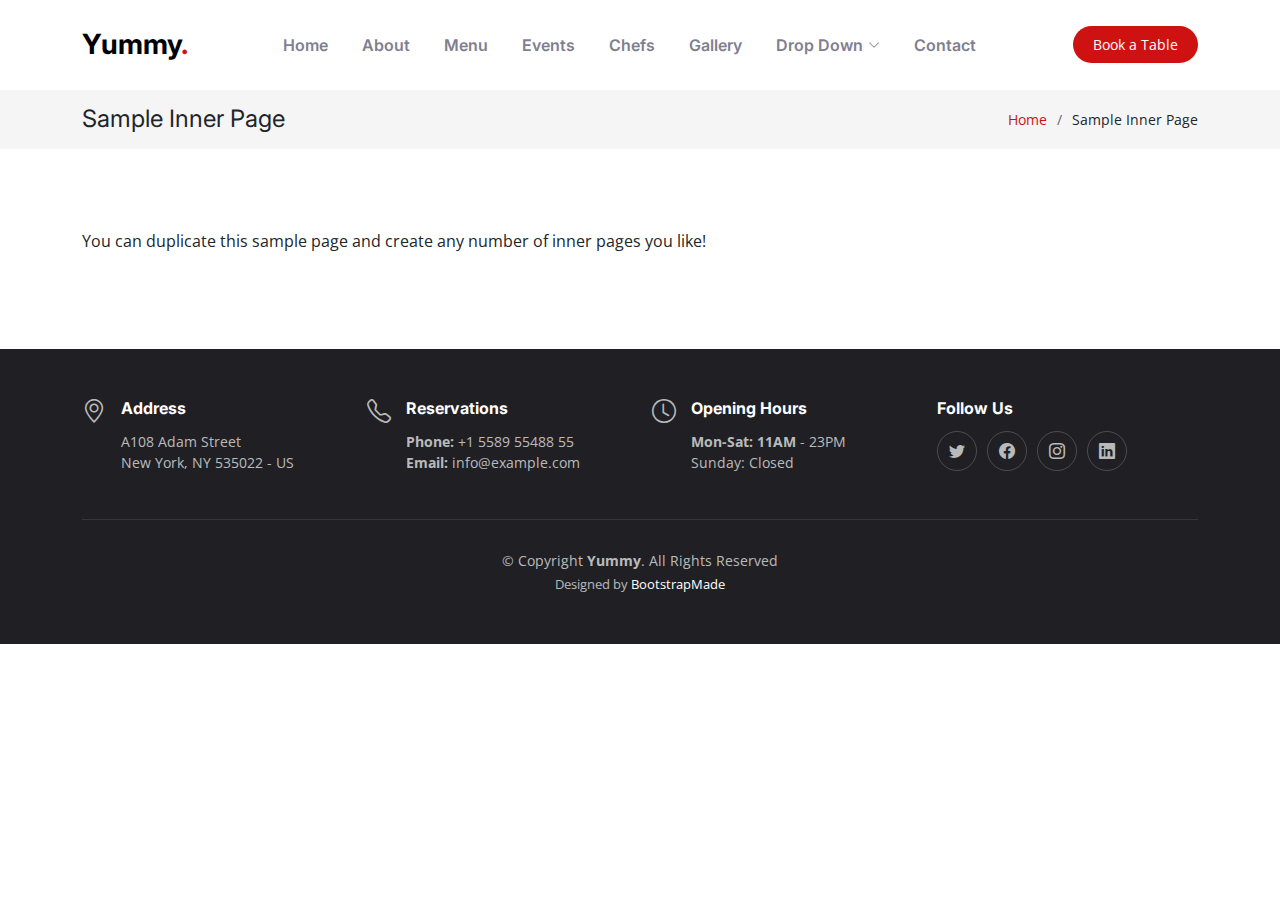
<file: Yummy/sample-inner-page.html>
<!DOCTYPE html>
<html lang="en">

<head>
  <meta charset="utf-8">
  <meta content="width=device-width, initial-scale=1.0" name="viewport">

  <title>[Template] Sample Inner Page</title>
  <meta content="" name="description">
  <meta content="" name="keywords">

  <!-- Favicons -->
  <link href="assets/img/favicon.png" rel="icon">
  <link href="assets/img/apple-touch-icon.png" rel="apple-touch-icon">

  <!-- Google Fonts -->
  <link rel="preconnect" href="https://fonts.googleapis.com">
  <link rel="preconnect" href="https://fonts.gstatic.com" crossorigin>
  <link href="https://fonts.googleapis.com/css2?family=Open+Sans:ital,wght@0,300;0,400;0,500;0,600;0,700;1,300;1,400;1,600;1,700&family=Amatic+SC:ital,wght@0,300;0,400;0,500;0,600;0,700;1,300;1,400;1,500;1,600;1,700&family=Inter:ital,wght@0,300;0,400;0,500;0,600;0,700;1,300;1,400;1,500;1,600;1,700&display=swap" rel="stylesheet">

  <!-- Vendor CSS Files -->
  <link href="assets/vendor/bootstrap/css/bootstrap.min.css" rel="stylesheet">
  <link href="assets/vendor/bootstrap-icons/bootstrap-icons.css" rel="stylesheet">
  <link href="assets/vendor/aos/aos.css" rel="stylesheet">
  <link href="assets/vendor/glightbox/css/glightbox.min.css" rel="stylesheet">
  <link href="assets/vendor/swiper/swiper-bundle.min.css" rel="stylesheet">

  <!-- Template Main CSS File -->
  <link href="assets/css/main.css" rel="stylesheet">

  <!-- =======================================================
  * Template Name: Yummy
  * Template URL: https://bootstrapmade.com/yummy-bootstrap-restaurant-website-template/
  * Updated: Mar 17 2024 with Bootstrap v5.3.3
  * Author: BootstrapMade.com
  * License: https://bootstrapmade.com/license/
  ======================================================== -->
</head>

<body>

  <!-- ======= Header ======= -->
  <header id="header" class="header fixed-top d-flex align-items-center">
    <div class="container d-flex align-items-center justify-content-between">

      <a href="index.html" class="logo d-flex align-items-center me-auto me-lg-0">
        <!-- Uncomment the line below if you also wish to use an image logo -->
        <!-- <img src="assets/img/logo.png" alt=""> -->
        <h1>Yummy<span>.</span></h1>
      </a>

      <nav id="navbar" class="navbar">
        <ul>
          <li><a href="#hero">Home</a></li>
          <li><a href="#about">About</a></li>
          <li><a href="#menu">Menu</a></li>
          <li><a href="#events">Events</a></li>
          <li><a href="#chefs">Chefs</a></li>
          <li><a href="#gallery">Gallery</a></li>
          <li class="dropdown"><a href="#"><span>Drop Down</span> <i class="bi bi-chevron-down dropdown-indicator"></i></a>
            <ul>
              <li><a href="#">Drop Down 1</a></li>
              <li class="dropdown"><a href="#"><span>Deep Drop Down</span> <i class="bi bi-chevron-down dropdown-indicator"></i></a>
                <ul>
                  <li><a href="#">Deep Drop Down 1</a></li>
                  <li><a href="#">Deep Drop Down 2</a></li>
                  <li><a href="#">Deep Drop Down 3</a></li>
                  <li><a href="#">Deep Drop Down 4</a></li>
                  <li><a href="#">Deep Drop Down 5</a></li>
                </ul>
              </li>
              <li><a href="#">Drop Down 2</a></li>
              <li><a href="#">Drop Down 3</a></li>
              <li><a href="#">Drop Down 4</a></li>
            </ul>
          </li>
          <li><a href="#contact">Contact</a></li>
        </ul>
      </nav><!-- .navbar -->

      <a class="btn-book-a-table" href="#book-a-table">Book a Table</a>
      <i class="mobile-nav-toggle mobile-nav-show bi bi-list"></i>
      <i class="mobile-nav-toggle mobile-nav-hide d-none bi bi-x"></i>

    </div>
  </header><!-- End Header -->

  <main id="main">

    <!-- ======= Breadcrumbs ======= -->
    <div class="breadcrumbs">
      <div class="container">

        <div class="d-flex justify-content-between align-items-center">
          <h2>Sample Inner Page</h2>
          <ol>
            <li><a href="index.html">Home</a></li>
            <li>Sample Inner Page</li>
          </ol>
        </div>

      </div>
    </div><!-- End Breadcrumbs -->

    <section class="sample-page">
      <div class="container" data-aos="fade-up">

        <p>
          You can duplicate this sample page and create any number of inner pages you like!
        </p>

      </div>
    </section>

  </main><!-- End #main -->

  <!-- ======= Footer ======= -->
  <footer id="footer" class="footer">

    <div class="container">
      <div class="row gy-3">
        <div class="col-lg-3 col-md-6 d-flex">
          <i class="bi bi-geo-alt icon"></i>
          <div>
            <h4>Address</h4>
            <p>
              A108 Adam Street <br>
              New York, NY 535022 - US<br>
            </p>
          </div>

        </div>

        <div class="col-lg-3 col-md-6 footer-links d-flex">
          <i class="bi bi-telephone icon"></i>
          <div>
            <h4>Reservations</h4>
            <p>
              <strong>Phone:</strong> +1 5589 55488 55<br>
              <strong>Email:</strong> info@example.com<br>
            </p>
          </div>
        </div>

        <div class="col-lg-3 col-md-6 footer-links d-flex">
          <i class="bi bi-clock icon"></i>
          <div>
            <h4>Opening Hours</h4>
            <p>
              <strong>Mon-Sat: 11AM</strong> - 23PM<br>
              Sunday: Closed
            </p>
          </div>
        </div>

        <div class="col-lg-3 col-md-6 footer-links">
          <h4>Follow Us</h4>
          <div class="social-links d-flex">
            <a href="#" class="twitter"><i class="bi bi-twitter"></i></a>
            <a href="#" class="facebook"><i class="bi bi-facebook"></i></a>
            <a href="#" class="instagram"><i class="bi bi-instagram"></i></a>
            <a href="#" class="linkedin"><i class="bi bi-linkedin"></i></a>
          </div>
        </div>

      </div>
    </div>

    <div class="container">
      <div class="copyright">
        &copy; Copyright <strong><span>Yummy</span></strong>. All Rights Reserved
      </div>
      <div class="credits">
        <!-- All the links in the footer should remain intact. -->
        <!-- You can delete the links only if you purchased the pro version. -->
        <!-- Licensing information: https://bootstrapmade.com/license/ -->
        <!-- Purchase the pro version with working PHP/AJAX contact form: https://bootstrapmade.com/yummy-bootstrap-restaurant-website-template/ -->
        Designed by <a href="https://bootstrapmade.com/">BootstrapMade</a>
      </div>
    </div>

  </footer><!-- End Footer -->
  <!-- End Footer -->

  <a href="#" class="scroll-top d-flex align-items-center justify-content-center"><i class="bi bi-arrow-up-short"></i></a>

  <div id="preloader"></div>

  <!-- Vendor JS Files -->
  <script src="assets/vendor/bootstrap/js/bootstrap.bundle.min.js"></script>
  <script src="assets/vendor/aos/aos.js"></script>
  <script src="assets/vendor/glightbox/js/glightbox.min.js"></script>
  <script src="assets/vendor/purecounter/purecounter_vanilla.js"></script>
  <script src="assets/vendor/swiper/swiper-bundle.min.js"></script>
  <script src="assets/vendor/php-email-form/validate.js"></script>

  <!-- Template Main JS File -->
  <script src="assets/js/main.js"></script>

</body>

</html>
</file>
<file: Yummy/assets/css/main.css>
/**
* Template Name: Yummy
* Template URL: https://bootstrapmade.com/yummy-bootstrap-restaurant-website-template/
* Updated: Mar 17 2024 with Bootstrap v5.3.3
* Author: BootstrapMade.com
* License: https://bootstrapmade.com/license/
*/

/*--------------------------------------------------------------
# Set main reusable colors and fonts using CSS variables
# Learn more about CSS variables at https://developer.mozilla.org/en-US/docs/Web/CSS/Using_CSS_custom_properties
--------------------------------------------------------------*/
/* Fonts */
:root {
  --font-default: "Open Sans", system-ui, -apple-system, "Segoe UI", Roboto, "Helvetica Neue", Arial, "Noto Sans", "Liberation Sans", sans-serif, "Apple Color Emoji", "Segoe UI Emoji", "Segoe UI Symbol", "Noto Color Emoji";
  --font-primary: "Amatic SC", sans-serif;
  --font-secondary: "Inter", sans-serif;
}

/* Colors */
:root {
  --color-default: #212529;
  --color-primary: #ce1212;
  --color-secondary: #37373f;
}

/* Smooth scroll behavior */
:root {
  scroll-behavior: smooth;
}

/*--------------------------------------------------------------
# General
--------------------------------------------------------------*/
body {
  font-family: var(--font-default);
  color: var(--color-default);
}

a {
  color: var(--color-primary);
  text-decoration: none;
}

a:hover {
  color: #ec2727;
  text-decoration: none;
}

h1,
h2,
h3,
h4,
h5,
h6 {
  font-family: var(--font-secondary);
}

/*--------------------------------------------------------------
# Sections & Section Header
--------------------------------------------------------------*/
section {
  overflow: hidden;
  padding: 80px 0;
  scroll-margin-top: 90px;
  overflow: clip;
}

.section-bg {
  background-color: #eee;
}

.section-header {
  text-align: center;
  padding-bottom: 30px;
}

.section-header h2 {
  font-size: 13px;
  letter-spacing: 1px;
  font-weight: 400;
  margin: 0;
  padding: 0;
  color: #7f7f90;
  text-transform: uppercase;
  font-family: var(--font-default);
}

.section-header p {
  margin: 0;
  font-size: 48px;
  font-weight: 400;
  font-family: var(--font-primary);
}

.section-header p span {
  color: var(--color-primary);
}

/*--------------------------------------------------------------
# Breadcrumbs
--------------------------------------------------------------*/
.breadcrumbs {
  padding: 15px 0;
  background: rgba(55, 55, 63, 0.05);
  margin-top: 90px;
}

@media (max-width: 575px) {
  .breadcrumbs {
    margin-top: 70px;
  }
}

.breadcrumbs h2 {
  font-size: 24px;
  font-weight: 400;
  margin: 0;
}

.breadcrumbs ol {
  display: flex;
  flex-wrap: wrap;
  list-style: none;
  padding: 0;
  margin: 0;
  font-size: 14px;
}

.breadcrumbs ol li+li {
  padding-left: 10px;
}

.breadcrumbs ol li+li::before {
  display: inline-block;
  padding-right: 10px;
  color: #676775;
  content: "/";
}

@media (max-width: 992px) {
  .breadcrumbs .d-flex {
    display: block !important;
  }

  .breadcrumbs h2 {
    margin-bottom: 10px;
  }

  .breadcrumbs ol {
    display: block;
  }

  .breadcrumbs ol li {
    display: inline-block;
  }
}

/*--------------------------------------------------------------
# Scroll top button
--------------------------------------------------------------*/
.scroll-top {
  position: fixed;
  visibility: hidden;
  opacity: 0;
  right: 15px;
  bottom: 15px;
  z-index: 99999;
  background: var(--color-primary);
  width: 44px;
  height: 44px;
  border-radius: 50px;
  transition: all 0.4s;
}

.scroll-top i {
  font-size: 24px;
  color: #fff;
  line-height: 0;
}

.scroll-top:hover {
  background: #ec2727;
  color: #fff;
}

.scroll-top.active {
  visibility: visible;
  opacity: 1;
}

/*--------------------------------------------------------------
# Preloader
--------------------------------------------------------------*/
#preloader {
  position: fixed;
  inset: 0;
  z-index: 9999;
  overflow: hidden;
  background: #fff;
  transition: all 0.6s ease-out;
  width: 100%;
  height: 100vh;
}

#preloader:before,
#preloader:after {
  content: "";
  position: absolute;
  border: 4px solid var(--color-primary);
  border-radius: 50%;
  animation: animate-preloader 2s cubic-bezier(0, 0.2, 0.8, 1) infinite;
}

#preloader:after {
  animation-delay: -0.5s;
}

@keyframes animate-preloader {
  0% {
    width: 10px;
    height: 10px;
    top: calc(50% - 5px);
    left: calc(50% - 5px);
    opacity: 1;
  }

  100% {
    width: 72px;
    height: 72px;
    top: calc(50% - 36px);
    left: calc(50% - 36px);
    opacity: 0;
  }
}

/*--------------------------------------------------------------
# Disable aos animation delay on mobile devices
--------------------------------------------------------------*/
@media screen and (max-width: 768px) {
  [data-aos-delay] {
    transition-delay: 0 !important;
  }
}

/*--------------------------------------------------------------
# Header
--------------------------------------------------------------*/
.header {
  background: #fff;
  transition: all 0.5s;
  z-index: 997;
  height: 90px;
  border-bottom: 1px solid #fff;
}

@media (max-width: 575px) {
  .header {
    height: 70px;
  }
}

.header.sticked {
  border-color: #fff;
  border-color: #eee;
}

.header .logo img {
  max-height: 40px;
  margin-right: 6px;
}

.header .logo h1 {
  font-size: 28px;
  font-weight: 700;
  color: #000;
  margin: 0;
  font-family: var(--font-secondary);
}

.header .logo h1 span {
  color: var(--color-primary);
}

.header .btn-book-a-table,
.header .btn-book-a-table:focus {
  font-size: 14px;
  color: #fff;
  background: var(--color-primary);
  padding: 8px 20px;
  margin-left: 30px;
  border-radius: 50px;
  transition: 0.3s;
}

.header .btn-book-a-table:hover,
.header .btn-book-a-table:focus:hover {
  color: #fff;
  background: rgba(206, 18, 18, 0.8);
}

/*--------------------------------------------------------------
# Desktop Navigation
--------------------------------------------------------------*/
@media (min-width: 1280px) {
  .navbar {
    padding: 0;
  }

  .navbar ul {
    margin: 0;
    padding: 0;
    display: flex;
    list-style: none;
    align-items: center;
  }

  .navbar li {
    position: relative;
  }

  .navbar>ul>li {
    white-space: nowrap;
    padding: 10px 0 10px 28px;
  }

  .navbar a,
  .navbar a:focus {
    display: flex;
    align-items: center;
    justify-content: space-between;
    padding: 0 3px;
    font-family: var(--font-secondary);
    font-size: 16px;
    font-weight: 600;
    color: #7f7f90;
    white-space: nowrap;
    transition: 0.3s;
    position: relative;
  }

  .navbar a i,
  .navbar a:focus i {
    font-size: 12px;
    line-height: 0;
    margin-left: 5px;
  }

  .navbar>ul>li>a:before {
    content: "";
    position: absolute;
    width: 100%;
    height: 2px;
    bottom: -6px;
    left: 0;
    background-color: var(--color-primary);
    visibility: hidden;
    width: 0px;
    transition: all 0.3s ease-in-out 0s;
  }

  .navbar a:hover:before,
  .navbar li:hover>a:before,
  .navbar .active:before {
    visibility: visible;
    width: 100%;
  }

  .navbar a:hover,
  .navbar .active,
  .navbar .active:focus,
  .navbar li:hover>a {
    color: #000;
  }

  .navbar .dropdown ul {
    display: block;
    position: absolute;
    left: 28px;
    top: calc(100% + 30px);
    margin: 0;
    padding: 10px 0;
    z-index: 99;
    opacity: 0;
    visibility: hidden;
    background: #fff;
    box-shadow: 0px 0px 30px rgba(127, 137, 161, 0.25);
    transition: 0.3s;
    border-radius: 4px;
  }

  .navbar .dropdown ul li {
    min-width: 200px;
  }

  .navbar .dropdown ul a {
    padding: 10px 20px;
    font-size: 15px;
    text-transform: none;
    font-weight: 600;
  }

  .navbar .dropdown ul a i {
    font-size: 12px;
  }

  .navbar .dropdown ul a:hover,
  .navbar .dropdown ul .active:hover,
  .navbar .dropdown ul li:hover>a {
    color: var(--color-primary);
  }

  .navbar .dropdown:hover>ul {
    opacity: 1;
    top: 100%;
    visibility: visible;
  }

  .navbar .dropdown .dropdown ul {
    top: 0;
    left: calc(100% - 30px);
    visibility: hidden;
  }

  .navbar .dropdown .dropdown:hover>ul {
    opacity: 1;
    top: 0;
    left: 100%;
    visibility: visible;
  }
}

@media (min-width: 1280px) and (max-width: 1366px) {
  .navbar .dropdown .dropdown ul {
    left: -90%;
  }

  .navbar .dropdown .dropdown:hover>ul {
    left: -100%;
  }
}

@media (min-width: 1280px) {

  .mobile-nav-show,
  .mobile-nav-hide {
    display: none;
  }
}

/*--------------------------------------------------------------
# Mobile Navigation
--------------------------------------------------------------*/
@media (max-width: 1279px) {
  .navbar {
    position: fixed;
    top: 0;
    right: -100%;
    width: 100%;
    max-width: 400px;
    border-left: 1px solid #666;
    bottom: 0;
    transition: 0.3s;
    z-index: 9997;
  }

  .navbar ul {
    position: absolute;
    inset: 0;
    padding: 50px 0 10px 0;
    margin: 0;
    background: rgba(255, 255, 255, 0.9);
    overflow-y: auto;
    transition: 0.3s;
    z-index: 9998;
  }

  .navbar a,
  .navbar a:focus {
    display: flex;
    align-items: center;
    justify-content: space-between;
    padding: 10px 20px;
    font-family: var(--font-secondary);
    border-bottom: 2px solid rgba(255, 255, 255, 0.8);
    font-size: 16px;
    font-weight: 600;
    color: #7f7f90;
    white-space: nowrap;
    transition: 0.3s;
  }

  .navbar a i,
  .navbar a:focus i {
    font-size: 12px;
    line-height: 0;
    margin-left: 5px;
  }

  .navbar a:hover,
  .navbar li:hover>a {
    color: #000;
  }

  .navbar .active,
  .navbar .active:focus {
    color: #000;
    border-color: var(--color-primary);
  }

  .navbar .dropdown ul,
  .navbar .dropdown .dropdown ul {
    position: static;
    display: none;
    padding: 10px 0;
    margin: 10px 20px;
    transition: all 0.5s ease-in-out;
    border: 1px solid #eee;
  }

  .navbar .dropdown>.dropdown-active,
  .navbar .dropdown .dropdown>.dropdown-active {
    display: block;
  }

  .mobile-nav-show {
    color: var(--color-secondary);
    font-size: 28px;
    cursor: pointer;
    line-height: 0;
    transition: 0.5s;
    z-index: 9999;
    margin: 0 10px 0 20px;
  }

  .mobile-nav-hide {
    color: var(--color-secondary);
    font-size: 32px;
    cursor: pointer;
    line-height: 0;
    transition: 0.5s;
    position: fixed;
    right: 20px;
    top: 20px;
    z-index: 9999;
  }

  .mobile-nav-active {
    overflow: hidden;
  }

  .mobile-nav-active .navbar {
    right: 0;
  }

  .mobile-nav-active .navbar:before {
    content: "";
    position: fixed;
    inset: 0;
    background: rgba(255, 255, 255, 0.8);
    z-index: 9996;
  }
}

/*--------------------------------------------------------------
# About Section
--------------------------------------------------------------*/
.about .about-img {
  min-height: 500px;
}

.about h3 {
  font-weight: 700;
  font-size: 36px;
  margin-bottom: 30px;
  font-family: var(--font-secondary);
}

.about .call-us {
  left: 10%;
  right: 10%;
  bottom: 10%;
  background-color: #fff;
  box-shadow: 0px 2px 25px rgba(0, 0, 0, 0.08);
  padding: 20px;
  text-align: center;
}

.about .call-us h4 {
  font-size: 24px;
  font-weight: 700;
  margin-bottom: 5px;
  font-family: var(--font-default);
}

.about .call-us p {
  font-size: 28px;
  font-weight: 700;
  color: var(--color-primary);
}

.about .content ul {
  list-style: none;
  padding: 0;
}

.about .content ul li {
  padding: 0 0 8px 26px;
  position: relative;
}

.about .content ul i {
  position: absolute;
  font-size: 20px;
  left: 0;
  top: -3px;
  color: var(--color-primary);
}

.about .content p:last-child {
  margin-bottom: 0;
}

.about .play-btn {
  width: 94px;
  height: 94px;
  background: radial-gradient(var(--color-primary) 50%, rgba(206, 18, 18, 0.4) 52%);
  border-radius: 50%;
  display: block;
  position: absolute;
  left: calc(50% - 47px);
  top: calc(50% - 47px);
  overflow: hidden;
}

.about .play-btn:before {
  content: "";
  position: absolute;
  width: 120px;
  height: 120px;
  animation-delay: 0s;
  animation: pulsate-btn 2s;
  animation-direction: forwards;
  animation-iteration-count: infinite;
  animation-timing-function: steps;
  opacity: 1;
  border-radius: 50%;
  border: 5px solid rgba(206, 18, 18, 0.7);
  top: -15%;
  left: -15%;
  background: rgba(198, 16, 0, 0);
}

.about .play-btn:after {
  content: "";
  position: absolute;
  left: 50%;
  top: 50%;
  transform: translateX(-40%) translateY(-50%);
  width: 0;
  height: 0;
  border-top: 10px solid transparent;
  border-bottom: 10px solid transparent;
  border-left: 15px solid #fff;
  z-index: 100;
  transition: all 400ms cubic-bezier(0.55, 0.055, 0.675, 0.19);
}

.about .play-btn:hover:before {
  content: "";
  position: absolute;
  left: 50%;
  top: 50%;
  transform: translateX(-40%) translateY(-50%);
  width: 0;
  height: 0;
  border: none;
  border-top: 10px solid transparent;
  border-bottom: 10px solid transparent;
  border-left: 15px solid #fff;
  z-index: 200;
  animation: none;
  border-radius: 0;
}

.about .play-btn:hover:after {
  border-left: 15px solid var(--color-primary);
  transform: scale(20);
}

@keyframes pulsate-btn {
  0% {
    transform: scale(0.6, 0.6);
    opacity: 1;
  }

  100% {
    transform: scale(1, 1);
    opacity: 0;
  }
}

/*--------------------------------------------------------------
# Why Us Section
--------------------------------------------------------------*/
.why-us .why-box {
  padding: 30px;
  background: var(--color-primary);
  color: #fff;
}

.why-us .why-box h3 {
  font-weight: 700;
  font-size: 34px;
  margin-bottom: 30px;
}

.why-us .why-box p {
  margin-bottom: 30px;
}

.why-us .why-box .more-btn {
  display: inline-block;
  background: rgba(255, 255, 255, 0.3);
  padding: 6px 30px 8px 30px;
  color: #fff;
  border-radius: 50px;
  transition: all ease-in-out 0.4s;
}

.why-us .why-box .more-btn i {
  font-size: 14px;
}

.why-us .why-box .more-btn:hover {
  color: var(--color-primary);
  background: #fff;
}

.why-us .icon-box {
  text-align: center;
  background: #fff;
  padding: 40px 30px;
  width: 100%;
  height: 100%;
  border: 1px solid rgba(55, 55, 63, 0.1);
  transition: 0.3s;
}

.why-us .icon-box i {
  color: var(--color-primary);
  margin-bottom: 30px;
  font-size: 32px;
  margin-bottom: 30px;
  background: rgba(206, 18, 18, 0.1);
  border-radius: 50px;
  display: flex;
  align-items: center;
  justify-content: center;
  width: 64px;
  height: 64px;
}

.why-us .icon-box h4 {
  font-size: 20px;
  font-weight: 400;
  margin: 0 0 30px 0;
  font-family: var(--font-secondary);
}

.why-us .icon-box p {
  font-size: 15px;
  color: #6c757d;
}

@media (min-width: 1200px) {
  .why-us .icon-box:hover {
    transform: scale(1.1);
  }
}

/*--------------------------------------------------------------
# Stats Counter Section
--------------------------------------------------------------*/
.stats-counter {
  background: linear-gradient(rgba(0, 0, 0, 0.5), rgba(0, 0, 0, 0.5)), url("../img/stats-bg.jpg") center center;
  background-size: cover;
  padding: 100px 0;
}

@media (min-width: 1365px) {
  .stats-counter {
    background-attachment: fixed;
  }
}

.stats-counter .stats-item {
  padding: 30px;
  width: 100%;
}

.stats-counter .stats-item span {
  font-size: 48px;
  display: block;
  color: #fff;
  font-weight: 700;
}

.stats-counter .stats-item p {
  padding: 0;
  margin: 0;
  font-family: var(--font-secondary);
  font-size: 16px;
  font-weight: 700;
  color: rgba(255, 255, 255, 0.6);
}

/*--------------------------------------------------------------
# Menu Section
--------------------------------------------------------------*/
.menu .nav-tabs {
  border: 0;
}

.menu .nav-link {
  margin: 0 10px;
  padding: 10px 5px;
  transition: 0.3s;
  color: var(--color-secondary);
  border-radius: 0;
  cursor: pointer;
  height: 100%;
  border: 0;
  border-bottom: 2px solid #b6b6bf;
}

@media (max-width: 575px) {
  .menu .nav-link {
    margin: 0 10px;
    padding: 10px 0;
  }
}

.menu .nav-link i {
  padding-right: 15px;
  font-size: 48px;
}

.menu .nav-link h4 {
  font-size: 18px;
  font-weight: 400;
  margin: 0;
  font-family: var(--font-secondary);
}

@media (max-width: 575px) {
  .menu .nav-link h4 {
    font-size: 16px;
  }
}

.menu .nav-link:hover {
  color: var(--color-primary);
}

.menu .nav-link.active {
  color: var(--color-primary);
  border-color: var(--color-primary);
}

.menu .tab-content .tab-header {
  padding: 30px 0;
}

.menu .tab-content .tab-header p {
  font-size: 14px;
  text-transform: uppercase;
  color: #676775;
  margin-bottom: 0;
}

.menu .tab-content .tab-header h3 {
  font-size: 36px;
  font-weight: 600;
  color: var(--color-primary);
}

.menu .tab-content .menu-item {
  -moz-text-align-last: center;
  text-align-last: center;
}

.menu .tab-content .menu-item .menu-img {
  padding: 0 60px;
  margin-bottom: 15px;
}

.menu .tab-content .menu-item h4 {
  font-size: 22px;
  font-weight: 500;
  color: var(--color-secondary);
  font-family: var(--font-secondary);
  font-weight: 30px;
  margin-bottom: 5px;
}

.menu .tab-content .menu-item .ingredients {
  font-family: var(--font-secondary);
  color: #8d8d9b;
  margin-bottom: 5px;
}

.menu .tab-content .menu-item .price {
  font-size: 24px;
  font-weight: 700;
  color: var(--color-primary);
}

/*--------------------------------------------------------------
# Testimonials Section
--------------------------------------------------------------*/
.testimonials .section-header {
  margin-bottom: 40px;
}

.testimonials .testimonials-carousel,
.testimonials .testimonials-slider {
  overflow: hidden;
}

.testimonials .testimonial-item .testimonial-content {
  border-left: 3px solid var(--color-primary);
  padding-left: 30px;
}

.testimonials .testimonial-item .testimonial-img {
  border-radius: 50%;
  border: 4px solid #fff;
  margin: 0 auto;
}

.testimonials .testimonial-item h3 {
  font-size: 20px;
  font-weight: bold;
  margin: 10px 0 5px 0;
  color: var(--color-default);
  font-family: var(--font-secondary);
}

.testimonials .testimonial-item h4 {
  font-size: 14px;
  color: #6c757d;
  margin: 0 0 10px 0;
  font-family: var(--font-secondary);
}

.testimonials .testimonial-item .stars i {
  color: #ffc107;
  margin: 0 1px;
}

.testimonials .testimonial-item .quote-icon-left,
.testimonials .testimonial-item .quote-icon-right {
  color: #f05656;
  font-size: 26px;
  line-height: 0;
}

.testimonials .testimonial-item .quote-icon-left {
  display: inline-block;
  left: -5px;
  position: relative;
}

.testimonials .testimonial-item .quote-icon-right {
  display: inline-block;
  right: -5px;
  position: relative;
  top: 10px;
  transform: scale(-1, -1);
}

.testimonials .testimonial-item p {
  font-style: italic;
}

.testimonials .swiper-pagination {
  margin-top: 40px;
  position: relative;
}

.testimonials .swiper-pagination .swiper-pagination-bullet {
  width: 12px;
  height: 12px;
  background-color: #d1d1d7;
  opacity: 1;
}

.testimonials .swiper-pagination .swiper-pagination-bullet-active {
  background-color: var(--color-primary);
}

/*--------------------------------------------------------------
# Events Section
--------------------------------------------------------------*/
.events .container-fluid {
  padding: 0;
}

.events .event-item {
  background-size: cover;
  background-position: cente;
  min-height: 600px;
  padding: 30px;
}

@media (max-width: 575px) {
  .events .event-item {
    min-height: 500px;
  }
}

.events .event-item:before {
  content: "";
  background: rgba(0, 0, 0, 0.6);
  position: absolute;
  inset: 0;
}

.events .event-item h3 {
  font-size: 24px;
  font-weight: 700;
  margin-bottom: 5px;
  color: #fff;
  position: relative;
}

.events .event-item .price {
  color: #fff;
  border-bottom: 2px solid var(--color-primary);
  font-size: 32px;
  font-weight: 700;
  margin-bottom: 15px;
  position: relative;
}

.events .event-item .description {
  margin-bottom: 0;
  color: rgba(255, 255, 255, 0.9);
  position: relative;
}

@media (min-width: 1200px) {
  .events .swiper-slide-active+.swiper-slide {
    border-left: 1px solid rgba(255, 255, 255, 0.5);
    border-right: 1px solid rgba(255, 255, 255, 0.5);
    z-index: 1;
  }
}

.events .swiper-pagination {
  margin-top: 20px;
  position: relative;
}

.events .swiper-pagination .swiper-pagination-bullet {
  width: 10px;
  height: 10px;
  background-color: #d1d1d7;
  opacity: 1;
}

.events .swiper-pagination .swiper-pagination-bullet-active {
  background-color: var(--color-primary);
}

/*--------------------------------------------------------------
# Chefs Section
--------------------------------------------------------------*/
.chefs .chef-member {
  overflow: hidden;
  text-align: center;
  border-radius: 5px;
  background: #fff;
  box-shadow: 0px 0 30px rgba(55, 55, 63, 0.08);
  transition: 0.3s;
}

.chefs .chef-member .member-img {
  position: relative;
  overflow: hidden;
}

.chefs .chef-member .member-img:after {
  position: absolute;
  content: "";
  left: 0;
  bottom: 0;
  height: 100%;
  width: 100%;
  background: url(../img/team-shape.svg) no-repeat center bottom;
  background-size: contain;
  z-index: 1;
}

.chefs .chef-member .social {
  position: absolute;
  right: -100%;
  top: 30px;
  opacity: 0;
  border-radius: 4px;
  transition: 0.5s;
  background: rgba(255, 255, 255, 0.3);
  z-index: 2;
}

.chefs .chef-member .social a {
  transition: color 0.3s;
  color: rgba(55, 55, 63, 0.4);
  margin: 15px 12px;
  display: block;
  line-height: 0;
  text-align: center;
}

.chefs .chef-member .social a:hover {
  color: rgba(55, 55, 63, 0.9);
}

.chefs .chef-member .social i {
  font-size: 18px;
}

.chefs .chef-member .member-info {
  padding: 10px 15px 20px 15px;
}

.chefs .chef-member .member-info h4 {
  font-weight: 700;
  margin-bottom: 5px;
  font-size: 20px;
  color: var(--color-secondary);
}

.chefs .chef-member .member-info span {
  display: block;
  font-size: 14px;
  font-weight: 400;
  color: rgba(33, 37, 41, 0.4);
}

.chefs .chef-member .member-info p {
  font-style: italic;
  font-size: 14px;
  padding-top: 15px;
  line-height: 26px;
  color: rgba(33, 37, 41, 0.7);
}

.chefs .chef-member:hover {
  transform: scale(1.08);
  box-shadow: 0px 0 30px rgba(55, 55, 63, 0.15);
}

.chefs .chef-member:hover .social {
  right: 8px;
  opacity: 1;
}

/*--------------------------------------------------------------
# Book A Table Section
--------------------------------------------------------------*/
.book-a-table .reservation-img {
  min-height: 500px;
  background-size: cover;
  background-position: center;
}

.book-a-table .reservation-form-bg {
  background: rgba(55, 55, 63, 0.04);
}

.book-a-table .php-email-form {
  padding: 40px;
}

@media (max-width: 575px) {
  .book-a-table .php-email-form {
    padding: 20px;
  }
}

.book-a-table .php-email-form h3 {
  font-size: 14px;
  font-weight: 700;
  text-transform: uppercase;
  letter-spacing: 1px;
}

.book-a-table .php-email-form h4 {
  font-size: 14px;
  font-weight: 700;
  text-transform: uppercase;
  letter-spacing: 1px;
  margin: 20px 0 0 0;
}

.book-a-table .php-email-form p {
  font-size: 14px;
  margin-bottom: 20px;
}

.book-a-table .php-email-form .error-message {
  display: none;
  color: #fff;
  background: #df1529;
  text-align: left;
  padding: 15px;
  margin-bottom: 24px;
  font-weight: 600;
}

.book-a-table .php-email-form .sent-message {
  display: none;
  color: #fff;
  background: #059652;
  text-align: center;
  padding: 15px;
  margin-bottom: 24px;
  font-weight: 600;
}

.book-a-table .php-email-form .loading {
  display: none;
  background: #fff;
  text-align: center;
  padding: 15px;
  margin-bottom: 24px;
}

.book-a-table .php-email-form .loading:before {
  content: "";
  display: inline-block;
  border-radius: 50%;
  width: 24px;
  height: 24px;
  margin: 0 10px -6px 0;
  border: 3px solid #059652;
  border-top-color: #fff;
  animation: animate-loading 1s linear infinite;
}

.book-a-table .php-email-form input,
.book-a-table .php-email-form textarea {
  border-radius: 0;
  box-shadow: none;
  font-size: 14px;
  border-radius: 0;
}

.book-a-table .php-email-form input:focus,
.book-a-table .php-email-form textarea:focus {
  border-color: var(--color-primary);
}

.book-a-table .php-email-form input {
  padding: 12px 15px;
}

.book-a-table .php-email-form textarea {
  padding: 12px 15px;
}

.book-a-table .php-email-form button[type=submit] {
  background: var(--color-primary);
  border: 0;
  padding: 14px 60px;
  color: #fff;
  transition: 0.4s;
  border-radius: 50px;
}

.book-a-table .php-email-form button[type=submit]:hover {
  background: #ec2727;
}

@keyframes animate-loading {
  0% {
    transform: rotate(0deg);
  }

  100% {
    transform: rotate(360deg);
  }
}

/*--------------------------------------------------------------
# Gallery Section
--------------------------------------------------------------*/
.gallery {
  overflow: hidden;
}

.gallery .swiper-pagination {
  margin-top: 20px;
  position: relative;
}

.gallery .swiper-pagination .swiper-pagination-bullet {
  width: 12px;
  height: 12px;
  background-color: #d1d1d7;
  opacity: 1;
}

.gallery .swiper-pagination .swiper-pagination-bullet-active {
  background-color: var(--color-primary);
}

.gallery .swiper-slide-active {
  text-align: center;
}

@media (min-width: 992px) {
  .gallery .swiper-wrapper {
    padding: 40px 0;
  }

  .gallery .swiper-slide-active {
    border: 6px solid var(--color-primary);
    padding: 4px;
    background: #fff;
    z-index: 1;
    transform: scale(1.2);
  }
}

/*--------------------------------------------------------------
# Contact Section
--------------------------------------------------------------*/
.contact .info-item {
  background: #f4f4f4;
  padding: 30px;
  height: 100%;
}

.contact .info-item .icon {
  display: flex;
  align-items: center;
  justify-content: center;
  width: 56px;
  height: 56px;
  font-size: 24px;
  line-height: 0;
  color: #fff;
  background: var(--color-primary);
  border-radius: 50%;
  margin-right: 15px;
}

.contact .info-item h3 {
  font-size: 20px;
  color: #6c757d;
  font-weight: 700;
  margin: 0 0 5px 0;
}

.contact .info-item p {
  padding: 0;
  margin: 0;
  line-height: 24px;
  font-size: 14px;
}

.contact .info-item .social-links a {
  font-size: 24px;
  display: inline-block;
  color: rgba(55, 55, 63, 0.7);
  line-height: 1;
  margin: 4px 6px 0 0;
  transition: 0.3s;
}

.contact .info-item .social-links a:hover {
  color: var(--color-primary);
}

.contact .php-email-form {
  width: 100%;
  margin-top: 30px;
  background: #fff;
  box-shadow: 0 0 30px rgba(0, 0, 0, 0.08);
}

.contact .php-email-form .form-group {
  padding-bottom: 20px;
}

.contact .php-email-form .error-message {
  display: none;
  color: #fff;
  background: #df1529;
  text-align: left;
  padding: 15px;
  font-weight: 600;
}

.contact .php-email-form .error-message br+br {
  margin-top: 25px;
}

.contact .php-email-form .sent-message {
  display: none;
  color: #fff;
  background: #059652;
  text-align: center;
  padding: 15px;
  font-weight: 600;
}

.contact .php-email-form .loading {
  display: none;
  background: #fff;
  text-align: center;
  padding: 15px;
}

.contact .php-email-form .loading:before {
  content: "";
  display: inline-block;
  border-radius: 50%;
  width: 24px;
  height: 24px;
  margin: 0 10px -6px 0;
  border: 3px solid #059652;
  border-top-color: #fff;
  animation: animate-loading 1s linear infinite;
}

.contact .php-email-form input,
.contact .php-email-form textarea {
  border-radius: 0;
  box-shadow: none;
  font-size: 14px;
}

.contact .php-email-form input:focus,
.contact .php-email-form textarea:focus {
  border-color: var(--color-primary);
}

.contact .php-email-form input {
  height: 48px;
}

.contact .php-email-form textarea {
  padding: 10px 12px;
}

.contact .php-email-form button[type=submit] {
  background: var(--color-primary);
  border: 0;
  padding: 12px 40px;
  color: #fff;
  transition: 0.4s;
  border-radius: 50px;
}

.contact .php-email-form button[type=submit]:hover {
  background: #ec2727;
}

@keyframes animate-loading {
  0% {
    transform: rotate(0deg);
  }

  100% {
    transform: rotate(360deg);
  }
}

/*--------------------------------------------------------------
# Hero Section
--------------------------------------------------------------*/
.hero {
  width: 100%;
  background-size: cover;
  position: relative;
  min-height: 60vh;
  padding: 160px 0 60px 0;
}

.hero h2 {
  font-size: 64px;
  font-weight: 700;
  margin-bottom: 20px;
  color: var(--color-secondary);
  font-family: var(--font-primary);
}

.hero h2 span {
  color: var(--color-primary);
}

.hero p {
  color: #4f4f5a;
  font-weight: 400;
  margin-bottom: 30px;
}

.hero .btn-book-a-table {
  font-weight: 500;
  font-size: 14px;
  letter-spacing: 1px;
  display: inline-block;
  padding: 12px 36px;
  border-radius: 50px;
  transition: 0.5s;
  color: #fff;
  background: var(--color-primary);
  box-shadow: 0 8px 28px rgba(206, 18, 18, 0.2);
}

.hero .btn-book-a-table:hover {
  background: rgba(206, 18, 18, 0.8);
  box-shadow: 0 8px 28px rgba(206, 18, 18, 0.45);
}

.hero .btn-watch-video {
  font-size: 16px;
  transition: 0.5s;
  margin-left: 25px;
  color: var(--font-secondary);
  font-weight: 600;
}

.hero .btn-watch-video i {
  color: var(--color-primary);
  font-size: 32px;
  transition: 0.3s;
  line-height: 0;
  margin-right: 8px;
}

.hero .btn-watch-video:hover {
  color: var(--color-primary);
}

.hero .btn-watch-video:hover i {
  color: rgba(206, 18, 18, 0.8);
}

@media (max-width: 640px) {
  .hero h2 {
    font-size: 36px;
  }

  .hero .btn-get-started,
  .hero .btn-watch-video {
    font-size: 14px;
  }
}

/*--------------------------------------------------------------
# Footer
--------------------------------------------------------------*/
.footer {
  font-size: 14px;
  background-color: #1f1f24;
  padding: 50px 0;
  color: rgba(255, 255, 255, 0.7);
}

.footer .icon {
  margin-right: 15px;
  font-size: 24px;
  line-height: 0;
}

.footer h4 {
  font-size: 16px;
  font-weight: bold;
  position: relative;
  padding-bottom: 5px;
  color: #fff;
}

.footer .footer-links {
  margin-bottom: 30px;
}

.footer .footer-links ul {
  list-style: none;
  padding: 0;
  margin: 0;
}

.footer .footer-links ul li {
  padding: 10px 0;
  display: flex;
  align-items: center;
}

.footer .footer-links ul li:first-child {
  padding-top: 0;
}

.footer .footer-links ul a {
  color: rgba(255, 255, 255, 0.6);
  transition: 0.3s;
  display: inline-block;
  line-height: 1;
}

.footer .footer-links ul a:hover {
  color: #fff;
}

.footer .social-links a {
  display: flex;
  align-items: center;
  justify-content: center;
  width: 40px;
  height: 40px;
  border-radius: 50%;
  border: 1px solid rgba(255, 255, 255, 0.2);
  font-size: 16px;
  color: rgba(255, 255, 255, 0.7);
  margin-right: 10px;
  transition: 0.3s;
}

.footer .social-links a:hover {
  color: #fff;
  border-color: #fff;
}

.footer .copyright {
  text-align: center;
  padding-top: 30px;
  border-top: 1px solid rgba(255, 255, 255, 0.1);
}

.footer .credits {
  padding-top: 4px;
  text-align: center;
  font-size: 13px;
}

.footer .credits a {
  color: #fff;
}
</file>
